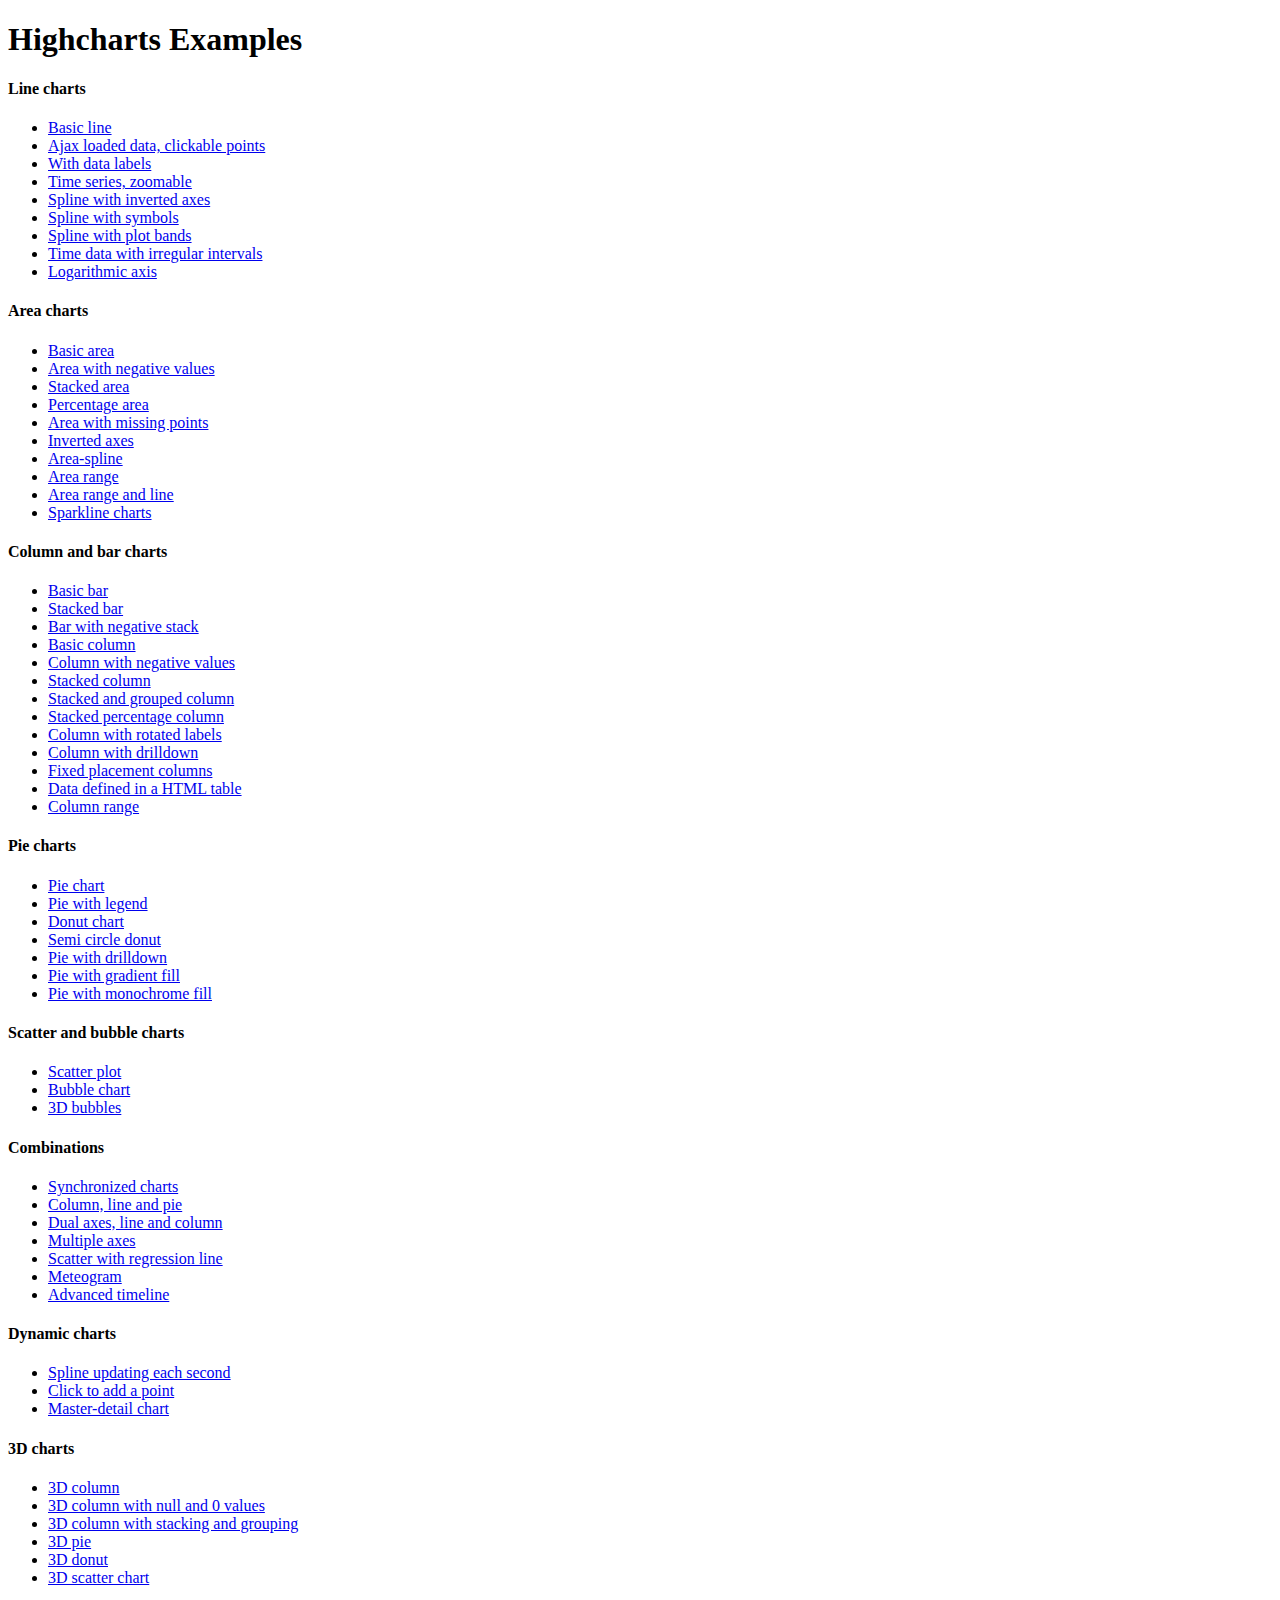
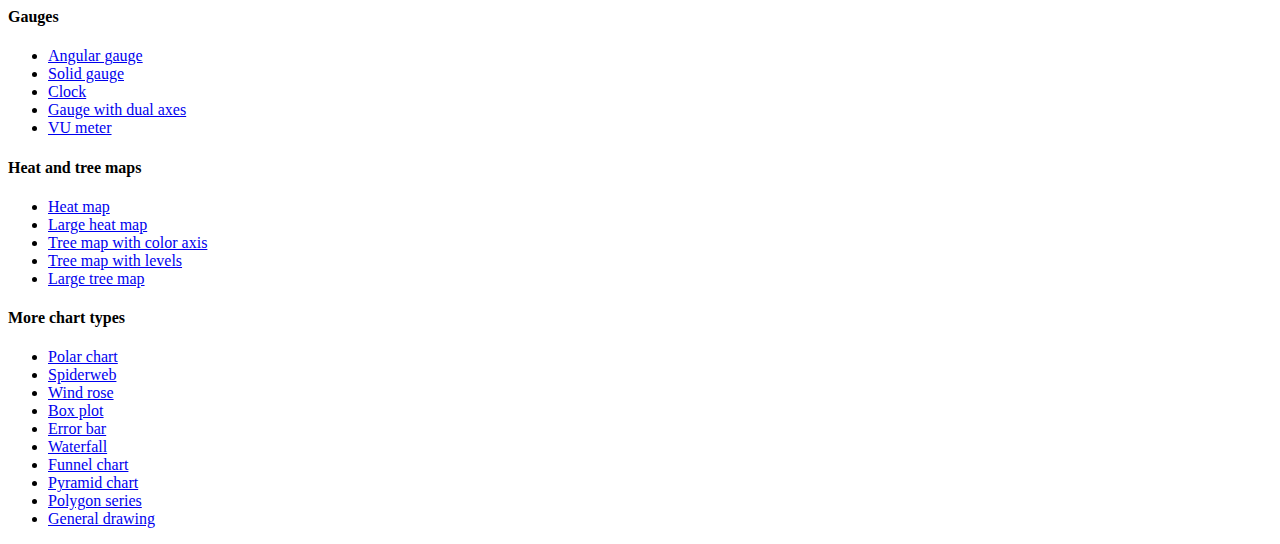
<file: Highcharts-4.1.9/index.htm>
<!DOCTYPE HTML PUBLIC "-//W3C//DTD HTML 4.01//EN" "http://www.w3.org/TR/html4/strict.dtd">
<html>
	<head>
		<meta http-equiv="Content-Type" content="text/html; charset=utf-8" />
		<title>Highcharts Examples</title>
	</head>
	<body>
		<h1>Highcharts Examples</h1>
		<h4>Line charts</h4>
		<ul>
			<li><a href="examples/line-basic/index.htm">Basic line</a></li>
			<li><a href="examples/line-ajax/index.htm">Ajax loaded data, clickable points</a></li>
			<li><a href="examples/line-labels/index.htm">With data labels</a></li>
			<li><a href="examples/line-time-series/index.htm">Time series, zoomable</a></li>
			<li><a href="examples/spline-inverted/index.htm">Spline with inverted axes</a></li>
			<li><a href="examples/spline-symbols/index.htm">Spline with symbols</a></li>
			<li><a href="examples/spline-plot-bands/index.htm">Spline with plot bands</a></li>
			<li><a href="examples/spline-irregular-time/index.htm">Time data with irregular intervals</a></li>
			<li><a href="examples/line-log-axis/index.htm">Logarithmic axis</a></li>
		</ul>
		<h4>Area charts</h4>
		<ul>
			<li><a href="examples/area-basic/index.htm">Basic area</a></li>
			<li><a href="examples/area-negative/index.htm">Area with negative values</a></li>
			<li><a href="examples/area-stacked/index.htm">Stacked area</a></li>
			<li><a href="examples/area-stacked-percent/index.htm">Percentage area</a></li>
			<li><a href="examples/area-missing/index.htm">Area with missing points</a></li>
			<li><a href="examples/area-inverted/index.htm">Inverted axes</a></li>
			<li><a href="examples/areaspline/index.htm">Area-spline</a></li>
			<li><a href="examples/arearange/index.htm">Area range</a></li>
			<li><a href="examples/arearange-line/index.htm">Area range and line</a></li>
			<li><a href="examples/sparkline/index.htm">Sparkline charts</a></li>
		</ul>
		<h4>Column and bar charts</h4>
		<ul>
			<li><a href="examples/bar-basic/index.htm">Basic bar</a></li>
			<li><a href="examples/bar-stacked/index.htm">Stacked bar</a></li>
			<li><a href="examples/bar-negative-stack/index.htm">Bar with negative stack</a></li>
			<li><a href="examples/column-basic/index.htm">Basic column</a></li>
			<li><a href="examples/column-negative/index.htm">Column with negative values</a></li>
			<li><a href="examples/column-stacked/index.htm">Stacked column</a></li>
			<li><a href="examples/column-stacked-and-grouped/index.htm">Stacked and grouped column</a></li>
			<li><a href="examples/column-stacked-percent/index.htm">Stacked percentage column</a></li>
			<li><a href="examples/column-rotated-labels/index.htm">Column with rotated labels</a></li>
			<li><a href="examples/column-drilldown/index.htm">Column with drilldown</a></li>
			<li><a href="examples/column-placement/index.htm">Fixed placement columns</a></li>
			<li><a href="examples/column-parsed/index.htm">Data defined in a HTML table</a></li>
			<li><a href="examples/columnrange/index.htm">Column range</a></li>
		</ul>
		<h4>Pie charts</h4>
		<ul>
			<li><a href="examples/pie-basic/index.htm">Pie chart</a></li>
			<li><a href="examples/pie-legend/index.htm">Pie with legend</a></li>
			<li><a href="examples/pie-donut/index.htm">Donut chart</a></li>
			<li><a href="examples/pie-semi-circle/index.htm">Semi circle donut</a></li>
			<li><a href="examples/pie-drilldown/index.htm">Pie with drilldown</a></li>
			<li><a href="examples/pie-gradient/index.htm">Pie with gradient fill</a></li>
			<li><a href="examples/pie-monochrome/index.htm">Pie with monochrome fill</a></li>
		</ul>
		<h4>Scatter and bubble charts</h4>
		<ul>
			<li><a href="examples/scatter/index.htm">Scatter plot</a></li>
			<li><a href="examples/bubble/index.htm">Bubble chart</a></li>
			<li><a href="examples/bubble-3d/index.htm">3D bubbles</a></li>
		</ul>
		<h4>Combinations</h4>
		<ul>
			<li><a href="examples/synchronized-charts/index.htm">Synchronized charts</a></li>
			<li><a href="examples/combo/index.htm">Column, line and pie</a></li>
			<li><a href="examples/combo-dual-axes/index.htm">Dual axes, line and column</a></li>
			<li><a href="examples/combo-multi-axes/index.htm">Multiple axes</a></li>
			<li><a href="examples/combo-regression/index.htm">Scatter with regression line</a></li>
			<li><a href="examples/combo-meteogram/index.htm">Meteogram</a></li>
			<li><a href="examples/combo-timeline/index.htm">Advanced timeline</a></li>
		</ul>
		<h4>Dynamic charts</h4>
		<ul>
			<li><a href="examples/dynamic-update/index.htm">Spline updating each second</a></li>
			<li><a href="examples/dynamic-click-to-add/index.htm">Click to add a point</a></li>
			<li><a href="examples/dynamic-master-detail/index.htm">Master-detail chart</a></li>
		</ul>
		<h4>3D charts</h4>
		<ul>
			<li><a href="examples/3d-column-interactive/index.htm">3D column</a></li>
			<li><a href="examples/3d-column-null-values/index.htm">3D column with null and 0 values</a></li>
			<li><a href="examples/3d-column-stacking-grouping/index.htm">3D column with stacking and grouping</a></li>
			<li><a href="examples/3d-pie/index.htm">3D pie</a></li>
			<li><a href="examples/3d-pie-donut/index.htm">3D donut</a></li>
			<li><a href="examples/3d-scatter-draggable/index.htm">3D scatter chart</a></li>
		</ul>
		<h4>Gauges</h4>
		<ul>
			<li><a href="examples/gauge-speedometer/index.htm">Angular gauge</a></li>
			<li><a href="examples/gauge-solid/index.htm">Solid gauge</a></li>
			<li><a href="examples/gauge-clock/index.htm">Clock</a></li>
			<li><a href="examples/gauge-dual/index.htm">Gauge with dual axes</a></li>
			<li><a href="examples/gauge-vu-meter/index.htm">VU meter</a></li>
		</ul>
		<h4>Heat and tree maps</h4>
		<ul>
			<li><a href="examples/heatmap/index.htm">Heat map</a></li>
			<li><a href="examples/heatmap-canvas/index.htm">Large heat map</a></li>
			<li><a href="examples/treemap-coloraxis/index.htm">Tree map with color axis</a></li>
			<li><a href="examples/treemap-with-levels/index.htm">Tree map with levels</a></li>
			<li><a href="examples/treemap-large-dataset/index.htm">Large tree map</a></li>
		</ul>
		<h4>More chart types</h4>
		<ul>
			<li><a href="examples/polar/index.htm">Polar chart</a></li>
			<li><a href="examples/polar-spider/index.htm">Spiderweb</a></li>
			<li><a href="examples/polar-wind-rose/index.htm">Wind rose</a></li>
			<li><a href="examples/box-plot/index.htm">Box plot</a></li>
			<li><a href="examples/error-bar/index.htm">Error bar</a></li>
			<li><a href="examples/waterfall/index.htm">Waterfall</a></li>
			<li><a href="examples/funnel/index.htm">Funnel chart</a></li>
			<li><a href="examples/pyramid/index.htm">Pyramid chart</a></li>
			<li><a href="examples/polygon/index.htm">Polygon series</a></li>
			<li><a href="examples/renderer/index.htm">General drawing</a></li>
		</ul>
	</body>
</html>
</file>
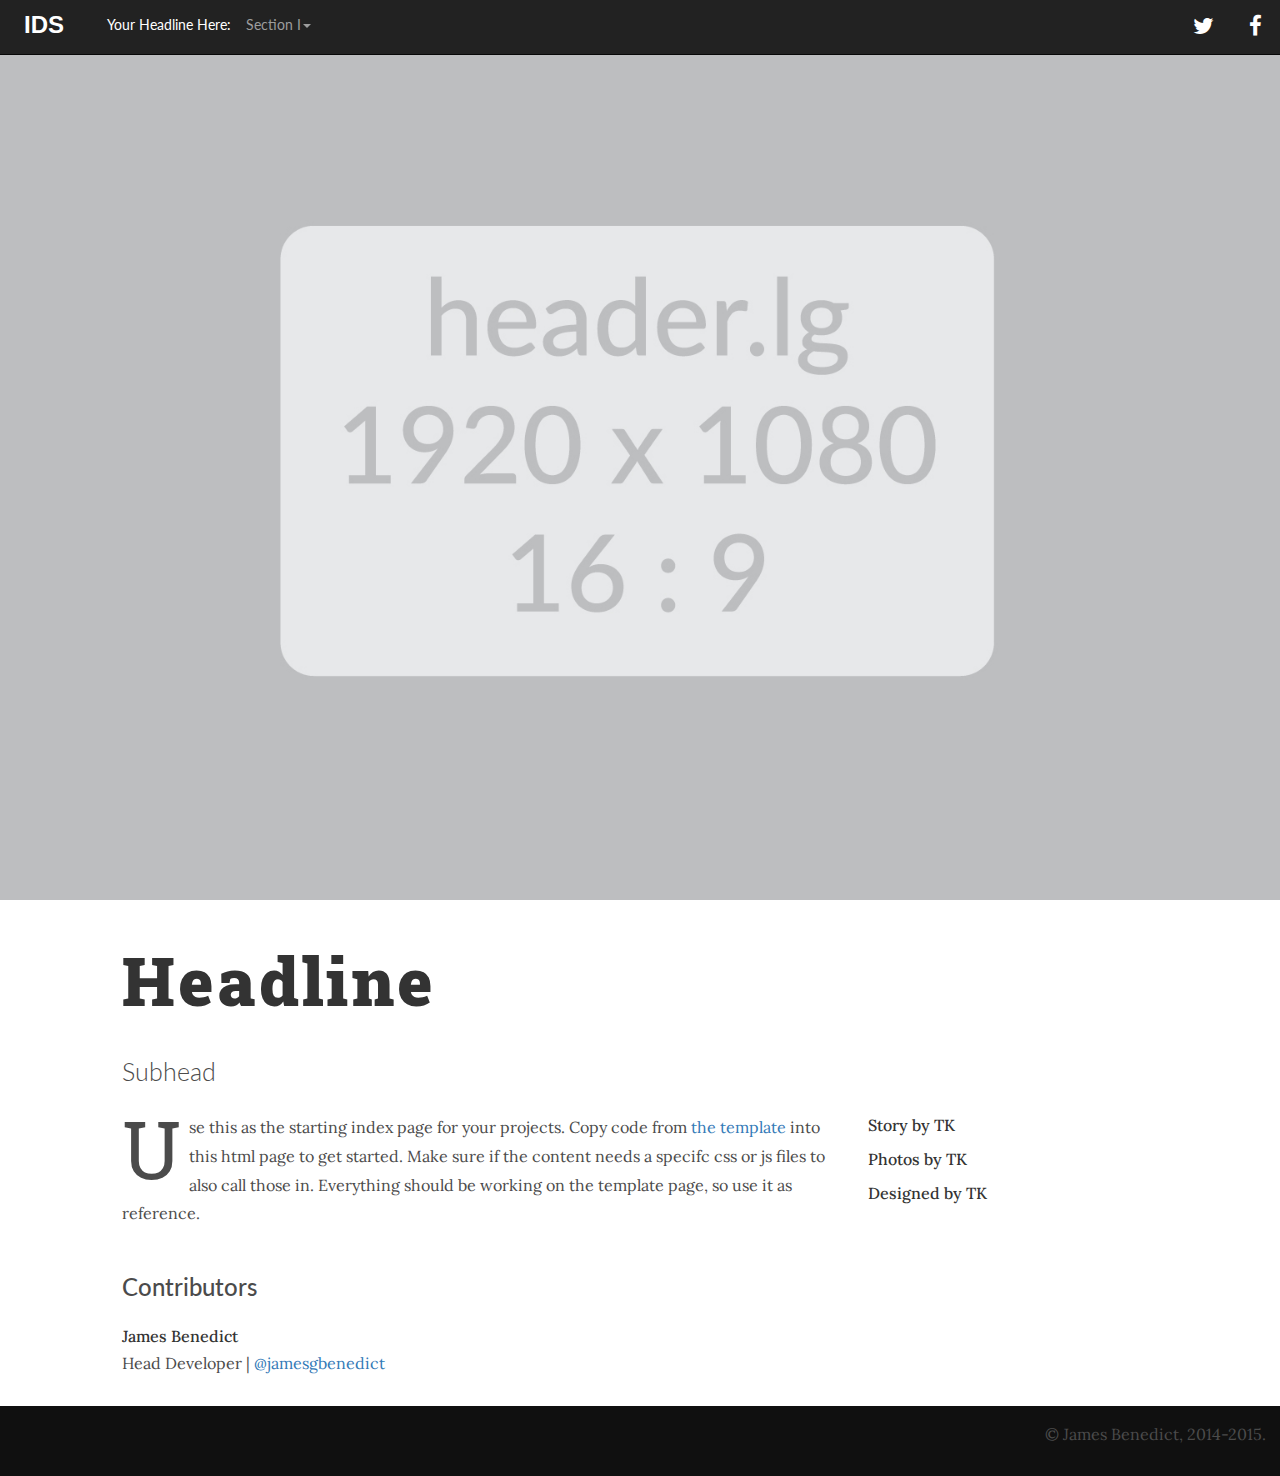
<file: starter/index.html>
<!-- If you want your article to get debugged, make sure to leave comments and give understandable names to your divs. The easier your code is to read, the easier it will be to work with. -->

<!DOCTYPE html>
<html lang="en">
<head>
	<!-- The below 3 meta tags must come first in the head; any other head content must come after these tags -->
	<meta charset="utf-8">
    <meta http-equiv="X-UA-Compatible" content="IE=edge">
    <meta name="viewport" content="width=device-width, initial-scale=1">
	

	<title>Build-out template</title>
	<link rel="SHORTCUT ICON"
       href="http://duvq7ua50whdw.cloudfront.net/20151014QyeoL4yWsx/dist/img/favicon.ico">

	<!-- below is the link to the image facebook will pull as the preview to your article -->
	<meta property="og:image"
	content="img/header.lg.jpg"/>

	<!-- STYLES make sure ids.css is the last style loaded, unless a custom library you're using requires its style loaded last. Do not make any alterations to it without talking to me first. -->
	<link rel="stylesheet" href="css/reset.css">
	<link rel="stylesheet" href="css/bootstrap.min.css">
	<link rel="stylesheet" href="css/font-awesome.min.css"/>	        
	<link rel="stylesheet" href="css/style.css">
	<link rel="stylesheet" href="css/ids.css"> 

	<!-- FONTS -->
	<link href='https://fonts.googleapis.com/css?family=Roboto+Slab:400,100,700|Lora:400,700|Lato:400,300,100,700' rel='stylesheet' type='text/css'>

</head>

<body>
 <!-- Google Tag Manager -->
  <noscript><iframe src="//www.googletagmanager.com/ns.html?id=GTM-NBJX8F"
  height="0" width="0" style="display:none;visibility:hidden"></iframe></noscript>
  <script>(function(w,d,s,l,i){w[l]=w[l]||[];w[l].push({'gtm.start':
  new Date().getTime(),event:'gtm.js'});var f=d.getElementsByTagName(s)[0],
  j=d.createElement(s),dl=l!='dataLayer'?'&l='+l:'';j.async=true;j.src=
  '//www.googletagmanager.com/gtm.js?id='+i+dl;f.parentNode.insertBefore(j,f);
  })(window,document,'script','dataLayer','GTM-NBJX8F');</script>
  <!-- End Google Tag Manager --> 

  <!-- NAVBAR -->
  <nav class="navbar navbar-inverse navbar-fixed-top">
	<div class="container-fluid">
		<div class="navbar-header">
			<button type="button" class="navbar-toggle collapsed" data-toggle="collapse" data-target="#bs-example-navbar-collapse-1">
				<span class="sr-only">Toggle navigation</span>
		        <span class="icon-bar"></span>
		        <span class="icon-bar"></span>
		        <span class="icon-bar"></span>
     		</button>
     		<a class="navbar-brand" href="http://www.idsnews.com/" target="_blank" style="color:white">IDS</a>
     		<a class="navbar-headline-mobile" href="#" target="_blank" style="color:white">Your Headline Here</a>

		</div> <!-- end of navbar header -->

		<!-- Collect the nav links, forms and otehr content for toggling -->
		<div class="collapse navbar-collapse" id="bs-example-navbar-collapse-1">
			<ul class="nav navbar-nav">
				<li><span class="nav-headline">Your Headline Here:</span></li>
				<li class="dropdown">
					<a href="#section1" class="dropdown-toggle" data-toggle="dropdown" role="button" aria-haspopup="true" aria-expanded="false">Section I<span class="caret"></span></a>
			          <ul class="dropdown-menu">
			            <li><a href="#section2">Section II</a></li>
			            <li role="separator" class="divider"></li>
			            <li><a href="#section3">Section III</a></li>
			            <li role="separator" class="divider"></li>
			            <li><a href="#section4">Section IV</a></li>
			            <li role="separator" class="divider"></li>
			            <li><a href="#section5">Section V</a></li>
			          </ul>
				</li>

				
			</ul>
			<ul class="nav navbar-nav navbar-right">
				<li><a href="https://twitter.com/idsnews" target="_blank"><i class="fa fa-twitter fa-2x"></i></a></li>
				<li><a href="https://www.facebook.com/idsnews" target="_blank"><i class="fa fa-facebook fa-2x"></i></a></li>
			</ul>
		</div> <!-- end of navbar-collapse -->
	</div> <!-- end of continer-fluid -->
  </nav>



<div class="header-visual">
 <!-- Leading visual should be placed as the background under .led in stlye.css  -->
</div>

<div class="container-fluid">
	<a name="intro"></a>

	<div class="row intro"> <!-- intro row -->
		<div class="col-md-offset-1 col-md-10 headline"> <!-- intro column -->
			<h1>Headline</h1>
		</div>

	  	<div class="col-md-offset-1 col-md-10 led">
	  		<h2>Subhead</h2>
	  	</div>
		
		<div class="col-xs-12 byline-mobile">
			<h6>Story by <span class="name">TK</span></h6>
			<h6>Photos by <span class="name">TK</span></h6>
			<h6>Designed by <span class="name">TK</span></h6>
	  		
	  		<!-- Special thanks to Kathrine Schulze @kas_schulze for developing the orginial build out with me for Megan Jula's story Waiting for Help. Much of this template is adapted from our work last semested, and I couldn't of done it without her.-->
	  	</div>
	</div> <!-- end of intro row -->


	<div class="row article">
		<div class="col-md-offset-1 col-md-7 body-copy">
			<p><span class="dropcap">U</span>se this as the starting index page for your projects. Copy code from <a href="https://github.com/JamesBenedict/ids-buildout-template">the template</a> into this html page to get started. Make sure if the content needs a specifc css or js files to also call those in. Everything should be working on the template page, so use it as reference.</p> 
		</div>

		<div class="col-md-4 sidebar">
			<div class="byline">
				<h6>Story by <span class="name">TK</span></h6>
				<h6>Photos by <span class="name">TK</span></h6>
				<h6>Designed by <span class="name">TK</span></h6>
			</div>
		</div>


	</div>

	 <div class="row contributors">
			<div class="col-sm-offset-1 col-sm-3">
				<h3>Contributors</h3>
					<h6>James Benedict</h6>
					<p>Head Developer | <a href="https://twitter.com/jamesgbenedict">@jamesgbenedict</a></p>
			</div>
	</div> <!-- end of row contributors -->
</div> <!-- end of container fluid -->

<footer>
	<p>© James Benedict, 2014-2015.</p>
</footer>

	<!-- scripts -->
	<script src="js/jquery-2.1.4.min.js"></script>
	<script src="js/bootstrap.min.js"></script>
</body>
</html>
</file>
<file: starter/css/style.css>
/*necessary style choices*/


.header-visual{
	background: url('../img/header.sm.jpg') no-repeat center center fixed;
	-webkit-background-size: cover;
	-moz-background-size: cover;
	-o-background-size: cover;
	background-size: cover;
    height: 100vh;
    margin-top: 0%;
    background-attachment: scroll;
}

.dropcap{
		font-family: 'Roboto Slab', serif;
		float: left;
		font-size: 5em;
		line-height: .8em;
		margin-top: 0.04em;
		margin-right: .1em;
		padding: 0;
	}

#map{
	height: 500px;
}




	
/* Extra small devices (phones, up to 480px) */
/* No media query since this is the default in Bootstrap */

/* Small devices (tablets, 768px and up) */
@media (min-width:640px) { 

	
}

/* Medium devices (desktops, 992px and up) */
@media (min-width:960px) { 
 }

/* Large devices (large desktops, 1200px and up) */
@media (min-width:960px) {
.header-visual{
	background: url('../img/header.lg.jpg') no-repeat center center fixed;
	-webkit-background-size: cover;
	-moz-background-size: cover;
	-o-background-size: cover;
	background-size: cover;
    height: 100vh;
    margin-top: 0%;
    background-attachment: scroll;
}

	
 }
</file>
<file: starter/css/ids.css>
/*Bootstrap is mobile first, so media queries at the bottom apply to larger screens.
Assume anything not under a media query is for .col-xs */

/*General html*/
	body{
		background-color:#FFF;
	}

/*Fonts and icons*/
	/*if you want to add a different headline font let us know.*/
	h2, h3, h4, h5{
		font-family: 'Lato', sans-serif;
		color: #4b4b4b;

	}

	/*use h1 for headlines*/
	h1{
		font-family: 'Roboto Slab', serif;
		font-size: 4.8em;
		line-height: 1.2;
		letter-spacing: .05em;
		font-weight: 900;
		margin-bottom: 0em;
		margin-top: .6em;
	}

	/*h2 is the italicized subhead.*/
	h2{
		font-size: 1.8em;
		line-height: 1.3em;
/*		color: #939393;
*/		margin-bottom: 1em;
		font-weight: 300;
	}
	
	h3{

	}

	h4{
		font-weight: bold;
	}

	h5{
		font-style: normal;
		font-size: 1.2em;

	}
	
	/*h6 is used for bylines*/
	h6{
		font-family: 'Lora', serif;
		font-size: 16px;
		line-height: 1.5em;

		
	}

	.by{
		font-weight: bold;
	}



	/*We're never gonna change body copy though*/
	p, i, caption {
		font-family: 'Lora', serif;
		color: #4b4b4b;
	}

	

	p{
		font-size: 16px;
		line-height: 1.8;
		padding-bottom: 1em;
	}

	figcaption{
		font-weight: 300;
		font-size: .8em;
		line-height: 1.4em;
		margin-top: .5em;
		margin-bottom: 1.5em;
	}



	
	/*if you want to change the color of icons throughout the article feel free, but create
	a new class name so the navbar icons stay the same color. */

	.fa-twitter {
	  color: white;
	  padding-right: .2em;
	  font-size: 1.6em;
	}

	.fa-facebook {
	  color: white;
	  padding-right: .15em;
	  font-size: 1.6em;
	}

/*Links*/

/*media*/
	figure{
		width: 100%;
		margin-top: 0em;
		margin-bottom: 1.5em;

	}

	figure > img{
		width: 100%;
	}

	figure > em {
		font-size: .8em;
		margin-bottom: .5em;
		width: 100%;
		text-align: right;
		float: right;
	}

	.pulledquote p{
		padding: 0;
		margin: 0;
		margin-top: .5em;
	}


	.pulledquote{
		border-left: solid 10px;
		padding-left: 20px;
		margin-top: 1.5em;
		margin-bottom: 1.5em;
		width: 75%;
	}

	.sidebar > .pulledquote{
		margin-top: 100px;
	}

	
	#carousel-example-generic{
		margin-top: 1em;
		margin-bottom: 1em;
	}

	pre {
    display: block;
    font-family: monospace;
    white-space: pre;
    margin: 1em 0;
    text-align: left;
}



	hr { 
    display: block;
    margin-top: 1em;
    margin-bottom: 2em;
    margin-left: auto;
    margin-right: auto;
    border-style: solid;
	border-color: #d7d7d7;
	border-width: .1em;
}

/*navigation*/
	/*Don't change anything here unless you run into problems with spacing on section links*/
	.navbar {
	 margin-bottom: 50px;

	}

	.navbar-brand {
	  font-size: 24px;
	  color: white;
	  font-weight: bold;
	  padding-left: 1em;
	}



	nav{
		margin-bottom: 500px;
	}
	
	
	#bs-example-navbar-collapse-1 ul{
		font-family: 'lato', serif;
		text-align: center;
		margin-top: 0 auto;
	}

	.navbar-headline-mobile {
		font-family: 'lato', serif;
		text-decoration: none;
		text-align: center;
		margin-left: 2em;
		width: 500px;
		line-height: 50px;
	}

	#bs-example-navbar-collapse-1 li .nav-headline{
		font-family: 'lato', serif;
		text-decoration: none;
		text-align: center;
		color: white;
		margin-left: 2em;
		margin-right: 0em;
		line-height: 50px;

	}

/*intro row */
	.byline{
		display: none;
	}

	.byline-mobile{
		margin-top: -1em;
		margin-bottom: 2em;

	}

	.headline{
	}

	.led{
		margin-top: 1em;
	}

	.intro-caption-mobile{
		margin-top: 5px;
	}

/*inline 6 columns*/
	
/*sidebar 4 columns*/
	.sidebar img{
		width: 100%;
	}

	.sidebar .chart {
		margin-top: 0em;
	}

	.sidebar  h6{
		margin-top: 0em;
	}

	/*.sidebar > figure{
		margin-top: 0px;
	}*/
	
/*breaks*/
	.break{
		height: 100%;
	}

	/*annoyingly, I can't just include all the text (h1,h2,h3,etc.) after .break as it only applies to the first one listed not everything.
	if you want to include more text in a break, just at .break h2 {} or whatever text you want.*/

	.break figcaption{
			margin-left: 3%;
			margin-right: 3%;
		}

	.break h4{
			margin-left: 3%;
			margin-right: 3%;
		}
	
	


/*contributors*/
	.contributors{
		margin-bottom: 2em;
	}

	.contributors p{
		margin-top: -.6em;
		margin-bottom: -1em;
	}

	.contributors h3{
		margin-bottom: 1em;
	}

	.contributors .fill{
		display: none;
	}

/*footer*/
	footer{
		height: 5em;
		background-color: #101010;
		color: white;
		padding: 1em;
		text-align: right;
		
	}

/*types of media*/


/* Extra small devices (phones, up to 480px) */
/* No media query since this is the default in Bootstrap */

/* Small devices (tablets, 768px and up) */
@media (min-width:768px) { 
/*Navbar*/
	.navbar-headline-mobile {
		display: none;
	}

}


/* Medium devices (desktops, 960px and up) */
@media (min-width:960px) { 
/*navbar*/
	.navbar-headline-mobile {
		display: none;
	}

/*Intro and header */
	.byline-mobile{
		display: none;
	}

	.byline{
		display: inline;
		margin-top: 0em;
		padding-top: 0em;
	}

/*article*/

	.inline-wide {
		width: 125%;
		height: auto;
	}

	.inline-narrow{
		width: 50%;
		height: auto;
	}


/*sidebar*/
	.pulledquote {
		margin-top: 1.5em;
		margin-bottom: 1.5em;
	}
	.sidebar .pulledquote{
		margin-top: -1.5em;

	}

/*contributors*/
	.contributors .fill{
		display: inline;
		visibility: hidden;
	}


 }

 

/* Large devices (large desktops, 1200px and up) */
@media (min-width:1200px) { 

 }
</file>
